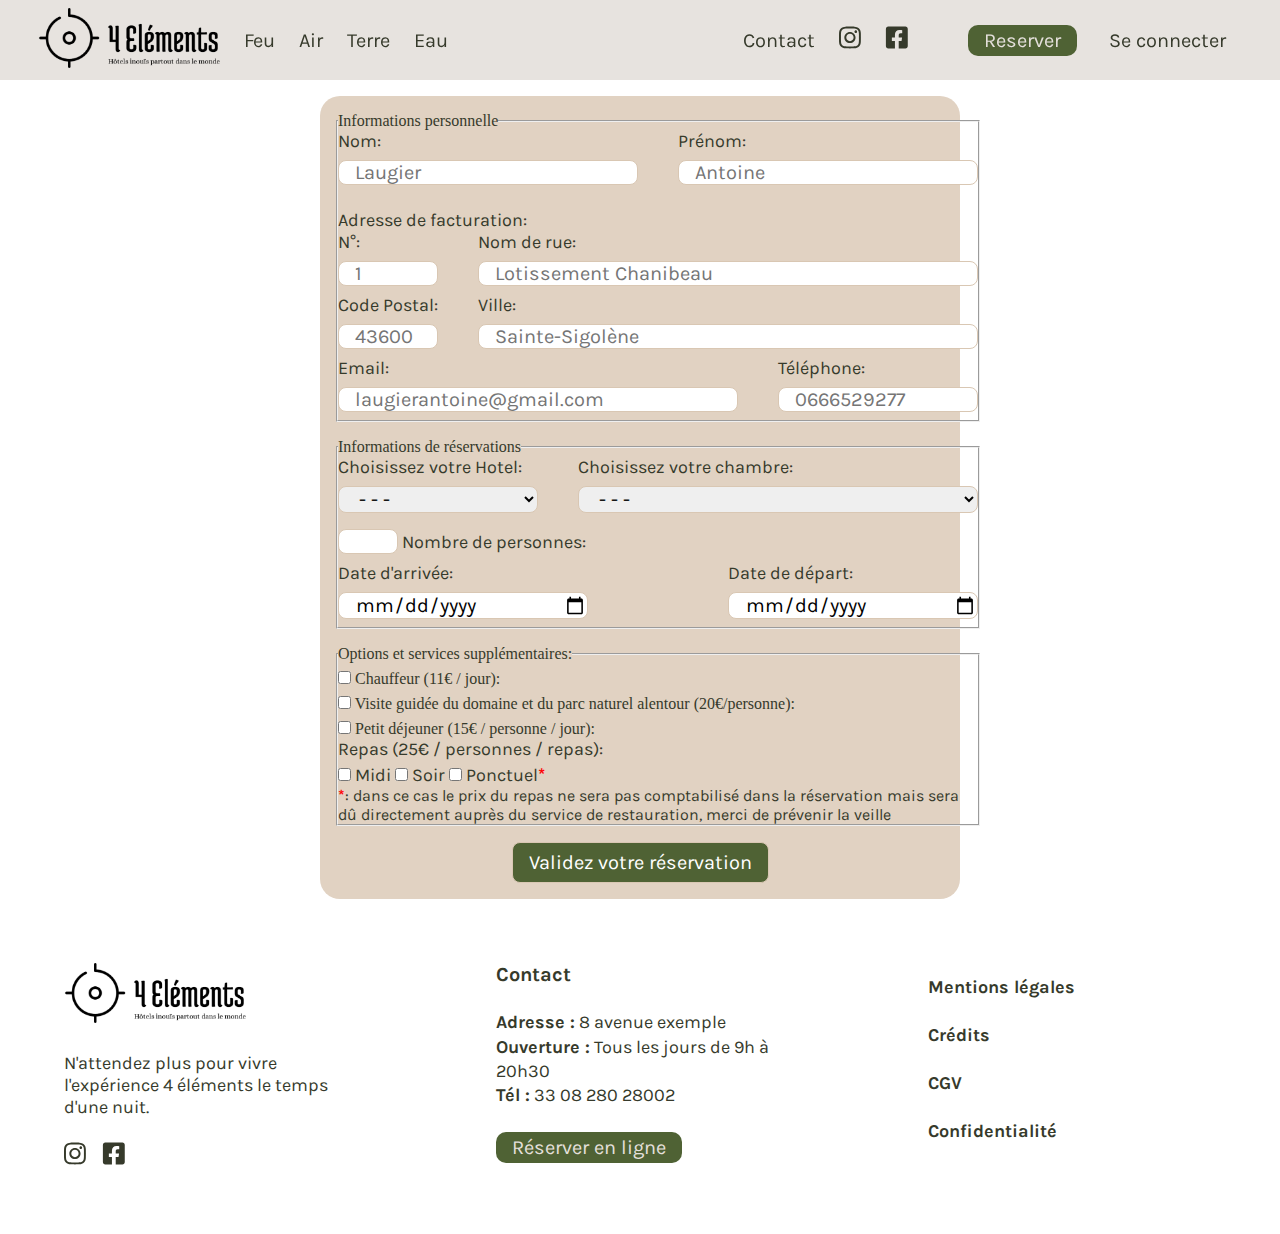
<file: reservation.html>
<!DOCTYPE html>
<html lang="fr">
<head>
    <meta charset="UTF-8">
    <meta name="viewport" content="width=device-width, initial-scale=1.0">
    <title>Les 4 Éléments : Explorez l'Harmonie Sensorielle - page de réservation</title>
    <meta name="description" content="Réservez une expérience unique où l'architecture novatrice vous guide à travers une exploration sensorielle des quatre éléments. Réveillez vos sens et reconnectez-vous avec la nature au sein de nos hôtels inspirés, où chaque détail architectural témoigne d'une profonde connexion avec la terre, l'air, l'eau et le feu.">
    <link rel="stylesheet" href="style.css">
</head>
<body class="body-reservation">
    <!-- header -->
    <header class="flex justify-between align-center">
        <!-- menu burger -->
        <div class="menu-burger">
             <!-- W3C ressort en erreur car il ne faut pas mettre de div ou nav dans le label, mais on a pas le choix en full CSS, je laisse comme ça -->
                <input type="checkbox" name="burger" id="burger">
                <label class="checkmark-burger" for="burger">
                    <span></span>
                    <span></span>
                    <span></span>
                </label>
                <!-- menu lateral -->
                <nav class="menu-lateral">
                    <ul>
                        <li><a href="index.html" title="lien vers accueil hotels 4 éléments"><img class="logo" src="assets/logo/logo-noir.png" alt="logo des hotels 4 elements"></a></li>
                        <li><a class="a-menu animation" href="fire.html">Feu</a></li>
                        <li><a class="a-menu" href="index.html">Air</a></li>
                        <li><a class="a-menu" href="index.html">Terre</a></li>
                        <li><a class="a-menu" href="index.html">Eau</a></li>
                        <li><a class="a-menu reserve" href="reservation.html">Reserver</a></li>
                        <li><a class="a-menu" href="index.html">Se connecter</a></li>
                        <li><a class="a-menu" href="#contact" title="lien vers l'onglet contact">Contact</a></li>
                    </ul>
                </nav>
        </div>
        <!-- div gauche -->
        <div class="header-gauche flex align-center menu-grd-ecran">
            <!-- logo -->
           <a href="index.html" title="lien vers accueil hotels 4 éléments"><img class="logo anim-logo" src="assets/logo/logo-noir.png" alt="logo des hotels 4 elements"></a>
            <!-- menu hotel -->
            <nav>
                <ul class="menu flex">
                    <li class="anim"><a class="a-menu" href="fire.html">Feu</a></li>
                    <li class="anim"><a class="a-menu" href="index.html">Air</a></li>
                    <li class="anim"><a class="a-menu" href="index.html">Terre</a></li>
                    <li class="anim"><a class="a-menu" href="index.html">Eau</a></li>
                </ul>
            </nav>
        </div>
        <!-- div droite -->
        <div class="header-droite flex align-center">
            <!-- menu contact et réseaux -->
            <nav>
                <ul class="menu flex align-center">
                    <li class="menu-grd-ecran anim"><a class="a-menu" href="#contact" title="lien vers l'onglet contact">Contact</a></li>
                    <li class="anim"><a target="_blank" href="google.com" title="lien vers la page instagram"><svg width="22" height="23" viewBox="0 0 22 23" fill="none" xmlns="http://www.w3.org/2000/svg">
                        <path d="M10.946 5.88965C7.84058 5.88965 5.33569 8.39453 5.33569 11.5C5.33569 14.6055 7.84058 17.1104 10.946 17.1104C14.0515 17.1104 16.5564 14.6055 16.5564 11.5C16.5564 8.39453 14.0515 5.88965 10.946 5.88965ZM10.946 15.1475C8.93921 15.1475 7.29858 13.5117 7.29858 11.5C7.29858 9.48828 8.93433 7.85254 10.946 7.85254C12.9578 7.85254 14.5935 9.48828 14.5935 11.5C14.5935 13.5117 12.9529 15.1475 10.946 15.1475ZM18.0945 5.66016C18.0945 6.3877 17.5085 6.96875 16.7859 6.96875C16.0584 6.96875 15.4773 6.38281 15.4773 5.66016C15.4773 4.9375 16.0632 4.35156 16.7859 4.35156C17.5085 4.35156 18.0945 4.9375 18.0945 5.66016ZM21.8103 6.98828C21.7273 5.23535 21.3269 3.68262 20.0427 2.40332C18.7634 1.12402 17.2107 0.723633 15.4578 0.635742C13.6511 0.533203 8.23608 0.533203 6.42944 0.635742C4.6814 0.71875 3.12866 1.11914 1.84448 2.39844C0.560303 3.67773 0.164795 5.23047 0.0769043 6.9834C-0.0256348 8.79004 -0.0256348 14.2051 0.0769043 16.0117C0.159912 17.7646 0.560303 19.3174 1.84448 20.5967C3.12866 21.876 4.67651 22.2764 6.42944 22.3643C8.23608 22.4668 13.6511 22.4668 15.4578 22.3643C17.2107 22.2812 18.7634 21.8809 20.0427 20.5967C21.322 19.3174 21.7224 17.7646 21.8103 16.0117C21.9128 14.2051 21.9128 8.79492 21.8103 6.98828ZM19.4763 17.9502C19.0955 18.9072 18.3582 19.6445 17.3962 20.0303C15.9558 20.6016 12.5378 20.4697 10.946 20.4697C9.35425 20.4697 5.9314 20.5967 4.49585 20.0303C3.53882 19.6494 2.80151 18.9121 2.41577 17.9502C1.84448 16.5098 1.97632 13.0918 1.97632 11.5C1.97632 9.9082 1.84937 6.48535 2.41577 5.0498C2.79663 4.09277 3.53394 3.35547 4.49585 2.96973C5.93628 2.39844 9.35425 2.53027 10.946 2.53027C12.5378 2.53027 15.9607 2.40332 17.3962 2.96973C18.3533 3.35059 19.0906 4.08789 19.4763 5.0498C20.0476 6.49023 19.9158 9.9082 19.9158 11.5C19.9158 13.0918 20.0476 16.5146 19.4763 17.9502Z" fill="#363A2B"/>
                        </svg>
                        </a></li>
                    <li class="anim"><a target="_blank" href="google.com" title="lien vers la page facebook"><svg width="23" height="23" viewBox="0 0 23 23" fill="none" xmlns="http://www.w3.org/2000/svg">
                        <path d="M20.4185 0.5625H3.23096C2.60936 0.5625 2.01321 0.80943 1.57368 1.24897C1.13414 1.68851 0.887207 2.28465 0.887207 2.90625L0.887207 20.0938C0.887207 20.7154 1.13414 21.3115 1.57368 21.751C2.01321 22.1906 2.60936 22.4375 3.23096 22.4375H9.93262V15.0005H6.85645V11.5H9.93262V8.83203C9.93262 5.79736 11.7393 4.12109 14.5063 4.12109C15.8315 4.12109 17.2173 4.35742 17.2173 4.35742V7.33594H15.6904C14.186 7.33594 13.7168 8.26953 13.7168 9.22705V11.5H17.0752L16.5381 15.0005H13.7168V22.4375H20.4185C21.0401 22.4375 21.6362 22.1906 22.0757 21.751C22.5153 21.3115 22.7622 20.7154 22.7622 20.0938V2.90625C22.7622 2.28465 22.5153 1.68851 22.0757 1.24897C21.6362 0.80943 21.0401 0.5625 20.4185 0.5625Z" fill="#363A2B"/>
                        </svg>
                        </a></li>
                </ul>
            </nav>
            <!-- bouton header -->
            <div class="header-btn flex align-center menu-grd-ecran">
                <a href="reservation.html"><button class="btn-small">Reserver</button></a>
                <button class="btn-nobg">Se connecter</button>
            </div>
        </div>
    </header>
    <main class="main-reservation">
        <!-- formulaire -->
        <form action="" method="get" id="form-reservation" class="form-reservation" novalidate>
            <fieldset>
                <legend>Informations personnelle</legend>
                <!-- nom et prénom -->
                <div class="small-column flex justifty-center">
                    <!-- nom -->
                    <div>
                        <label class="block" for="nom">Nom:</label>
                        <input class="small100 mt8 mb8 w300 mr40" type="text" name="nom" id="nom" placeholder="Laugier">
                        <p class="small100 p-error mb8 w300 none" id="error-nom"></p>
                    </div>
                    <!-- prénom -->
                    <div>
                        <label class="block" for="prenom">Prénom:</label>
                        <input class="small100 mt8 mb8 w300" type="text" name="prenom" id="prenom" placeholder="Antoine">
                        <p class="small100 p-error mb8 w300 none" id="error-prenom"></p>
                    </div>
                </div>
                <!-- adresse : n° - rue - CP et ville -->
                <div>
                    <div class="small-column flex justifty-center">
                        <p class="mt16 w640 small100">Adresse de facturation:</p>
                    </div>
                    <div class="small-column flex justifty-center">
                        <!-- n° -->
                        <div>
                            <label class="block" for="num">N°:</label>
                            <input class="small100 mt8 mb8 w100 mr40" type="text" name="num" id="num" placeholder="1">
                            <p class="small100 p-error mb8 w100 none" id="error-num"></p>
                        </div>
                        <!-- rue -->
                        <div>
                            <label class="block" for="rue">Nom de rue:</label>
                             <input class="small100 mt8 mb8 w500" type="text" name="rue" id="rue" placeholder="Lotissement Chanibeau">
                             <p class="small100 p-error mb8 w500 none" id="error-rue"></p>
                        </div>
                    </div>                   
                </div>
                <!-- CP et ville -->
                <div class="small-column flex justifty-center">
                    <!-- cp -->
                    <div>
                        <label class="block" for="cp">Code Postal:</label>
                        <input class="small100 mt8 mb8 w100 mr40" type="text" name="cp" id="cp" placeholder="43600">
                        <p class="small100 p-error mb8 w100 none" id="error-cp"></p>
                    </div>
                    <!-- ville -->
                    <div>
                        <label class="block" for="ville">Ville:</label>
                        <input class="small100 mt8 mb8 w500" type="text" name="ville" id="ville" placeholder="Sainte-Sigolène">
                        <p class="small100 p-error mb8 w500 none" id="error-ville"></p>
                    </div>
                </div>
                <!-- email et tel -->
                <div class="small-column flex justifty-center">
                    <!-- email -->
                    <div>
                        <label class="block" for="email">Email:</label>
                        <input class="small100 mt8 mb8 w400 mr40" type="email" name="email" id="email" placeholder="laugierantoine@gmail.com">
                        <p class="small100 p-error mb8 w400 none" id="error-email"></p>
                    </div>
                    <!-- tel -->
                    <div>
                        <label class="block" for="tel">Téléphone:</label>
                        <input class="small100 mt8 mb8 w200" type="tel" name="tel" id="tel" placeholder="0666529277">
                        <p class="small100 p-error mb8 w200 none" id="error-tel"></p>
                    </div>
                </div>
            </fieldset>
            <fieldset class="mt16">
                <legend>Informations de réservations</legend>
                <!-- hotel et chambre -->
                <div class="small-column flex justifty-center">
                    <!-- hotel -->
                    <div>
                        <label class="block" for="hotel">Choisissez votre Hotel:</label>
                        <select class="small100 mt8 mb8 w200 mr40 small-mr0" name="hotel" id="hotel">
                            <option value=""> - - - </option>
                            <option value="hotel feu">Hotel Feu</option>
                            <!-- 
                            <option value="hotel air">Hotel Air</option>
                            <option value="hotel eau">Hotel Eau</option>
                            <option value="hotel terre">Hotel Terre</option>
                             -->
                        </select>
                        <p class="small100 p-error mb8 w200 none" id="error-hotel"></p>
                    </div>
                    <!-- chambre -->
                    <div>
                        <label class="block" for="chambre">Choisissez votre chambre:</label>
                        <select class="small100 mt8 mb8 w400" name="chambre" id="chambre">
                            <option value=""> - - - </option>
                            <option value="igloos" class="none">Igloos (500€/nuit)</option>
                            <option value="laponie" class="none">Laponie (850€/nuit)</option>
                        </select>
                        <p class="small100 p-error mb8 w400 none" id="error-chambre"></p>
                    </div>
                </div>
                <!-- nbre personnes -->
                <div class="small-column flex justifty-center">
                    <div class="small100 w640">
                        <input class="mt8 mb8 w60" type="number" name="nbr" id="nbr" max="2" min="1">
                        <label for="nbr">Nombre de personnes:</label>
                        <p class="small100 p-error mb8 none" id="error-nbr"></p>
                    </div>
                    <!-- date arrivée -->
                    <div>
                        <label class="block" for="arrive">Date d'arrivée:</label>
                        <input class="small100 mt8 mb8 w250 mr140 small-mr0" type="date" name="arrive" id="arrive">
                        <p class="small100 p-error w250 mb8 none" id="error-arrive"></p>
                    </div>
                    <!-- date départ -->
                    <div>                        
                        <label class="block" for="depart">Date de départ: </label>
                        <input class="small100 mt8 mb8 w250" type="date" name="depart" id="depart">
                        <p class="small100 p-error w250 mb8 none" id="error-depart"></p>
                    </div>
                </div>
            </fieldset>
            <fieldset class="mt16">
                <legend>Options et services supplémentaires:</legend>
                <div class="small100 flex justifty-center">
                    <!-- chauffeur -->
                    <div class="small100 w640">
                        <input class="mt8" type="checkbox" name="chauffeur" id="chauffeur" value="11">
                        <labelsmall80  for="chauffeur">Chauffeur (11€ / jour):</label>
                    </div>
                    <div class="small100 w640">
                        <input class="mt8" type="checkbox" name="visite" id="visite" value="20">
                        <labelsmall80  for="visite">Visite guidée du domaine et du parc naturel alentour (20€/personne):</label>
                    </div>
                    <!-- petit dej -->
                    <div class="small100 w640">
                        <input class="mt8" type="checkbox" name="dej" id="dej" value="15">
                        <labelsmall80  for="dej">Petit déjeuner (15€ / personne / jour):</label>
                    </div>
                </div>
                <!-- repas -->
                <div class="small100 flex justifty-center">
                    <div class="small100 flex w640 align-center">
                        <div class="small100 w300">
                            <p>Repas (25€ / personnes / repas): </p>
                            <input class="mt8" type="checkbox" name="midi" id="midi" value="25">
                            <label for="midi">Midi</label>
                            <input class="mt8" type="checkbox" name="soir" id="soir" value="25">
                            <label for="soir">Soir</label>
                            <input class="mt8" type="checkbox" name="ponctuel" id="ponctuel" value="25">
                            <label for="ponctuel">Ponctuel<span>*</span></label>
                        </div>
                    </div>
                        <p class="small100 w640 info-repas"><span>*</span>: dans ce cas le prix du repas ne sera pas comptabilisé dans la réservation mais sera dû directement auprès du service de restauration, merci de prévenir la veille</p>
                </div>
                <!--  -->
                <div class="small100 repas-checked flex justifty-center none">
                    <div class="small100 w640">
                        <p>Avez vous un régime alimentaire particulier:</p>
                        <input class="mt8" type="radio" name="regime" id="non">
                        <label for="non">Non</label>
                        <input class="mt8" type="radio" name="regime" id="vegan">
                        <label for="vegan">Végan</label>
                        <input class="mt8" type="radio" name="regime" id="vegetarien">
                        <label for="vegetarien">Végétarien</label>
                    </div>
                    <div class="small100 w640">
                        <p>Avez vous des allergies ou intolérances: </p>
                        <input class="mt8 mb8" type="checkbox" name="gluten" id="gluten">
                        <label for="gluten">Gluten</label>
                        <input class="mt8 mb8" type="checkbox" name="lactose" id="lactose">
                        <label for="lactose">Lactose</label>
                        <input class="mt8 mb8" type="checkbox" name="autres" id="autres">
                        <label for="autres">Autres</label>
                        <input class="small100 autres-details mt8 mb8 w400 none" type="text" name="autres-details" id="autres-details" placeholder="entrez ici votre allergie ou intolérance">
                    </div>
                </div>
            </fieldset>
            <div class="flex justifty-center">
                <input id="valid-form" class="valid-form mt16" type="submit" value="Validez votre réservation">
            </div>
        </form>
        <div class="recap-resa none">
            <!--  
            <div>
                <div>
                    <h3>Récapitulatif de votre réservation</h3>
                    <h4 class="mt16">Informations personnelles</h4>
                    <div class="flex">
                        <p class="mt8 mr40">Nom: </p>
                        <p class="mt8">Prénom: </p>
                    </div>
                    <p class="mt8">Adresse de facturation: </p>
                    <div class="flex">
                        <p class="mt8 mr40">Email: </p>
                        <p class="mt8">Tél.: </p>
                    </div>
                    <h4 class="mt16">Informations de réservations</h4>
                    <div class="flex">
                        <p class="mt8 mr40">Hotel: </p>
                        <p class="mt8">Chambre: (prix)</p>
                    </div>
                    <div class="flex">
                        <p class="mt8 mr40">date d'arrivé: </p>
                        <p class="mt8">Date de départ: </p>
                    </div>
                    <div class="flex">
                        <p class="mt8 mr40">Nombre de personnes: </p>
                        <p class="mt8">Nombre de jour: </p>
                    </div>
                    <h5 class="mt8">Montant de votre séjour hors options: </h5>
                    <h4 class="mt16">Options et services supplémentaires</h4>
                    <p class="mt8">Chauffeur: (prix)</p>
                    <p class="mt8">Petit déjeuner: (prix/personne/jour soir montant sur séjour)</p>
                    <div class="flex">
                        <p class="mt8 mr40">Repas (prix/personne/jour soir montant sur séjour):</p>
                        <p class="mt8 mr40">Midi: </p>
                        <p class="mt8 mr40">Soir: </p>
                        <p class="mt8">Ponctuel*:</p>
                    </div>
                    <p class="mt8">* le prix du repas n'est pas comptabilisé dans la réservation et sera dû directement auprès du service de restauration, merci de prévenir la veille</p>
                    <p class="mt8">Régime spécifique: </p>
                    <p class="mt8">Allergies ou intolérance alimentaire</p>
                    <h5 class="mt16">Montant total de vos options: </h5>
                    <h3 class="mt16 mb32">Montant total de votre séjour: </h3>
                </div>
                <div class="container-btn-resa flex justifty-center mt16">
                    <button id="paiement" class="btn-small mr40">Confirmer et passer au paiement</button>
                    <button id="annule" class="btn-nobg bt">Annuler la réservation</button>
                </div>
            </div>
            -->
        </div>
    </main>
    <footer class="flex justify-between">
        <!-- footer gauche -->
        <div class="footer-gauche">
            <a href="index.html" title="lien vers accueil hotels 4 éléments"><img class="logo anim-logo" src="assets/logo/logo-noir.png" alt="logo des hotels 4 elements"></a>
            <p>N'attendez plus pour vivre l'expérience 4 éléments le temps d'une nuit.</p>
            <nav>
                <ul class="flex align-center">
                    <li class="anim"><a target="_blank" href="google.com" title="lien vers la page instagram"><img src="assets/icon/instagram.svg" alt="logo d'instagram"></a></li>
                    <li class="anim"><a target="_blank" href="google.com" title="lien vers la page facebook"><img src="assets/icon/facebook.svg" alt="logo de facebook"></a></li>
                </ul>
            </nav>
        </div>
        <!-- footer centre -->
        <div class="contact" id="contact">
            <h5>Contact</h5>
            <address>
                <a target="_blank" href="https://www.google.fr/maps/place/Webecom-Formation/@45.449743,4.3788317,17z/data=!3m1!4b1!4m6!3m5!1s0x47f5aeb2af2210e3:0x3f15c6dd67ae31bb!8m2!3d45.4497393!4d4.3814066!16s%2Fg%2F1tmbvglc?entry=ttu"><span>Adresse :</span> 8 avenue exemple</a>
                <p><span>Ouverture :</span> Tous les jours de 9h à 20h30</p>
                <a href="tel:+330828028002"><span>Tél :</span> 33 08 280 28002</a>
            </address>
            <button class="btn-small">Réserver en ligne</button>
        </div>
        <!-- footer droite -->
        <nav class="cgv">
            <ul>
                <li class="anim"><a href="index.html"><span>Mentions légales</span></a></li>
                <li class="anim"><a href="index.html"><span>Crédits</span></a></li>
                <li class="anim"><a href="index.html"><span>CGV</span></a></li>
                <li class="anim"><a href="index.html"><span>Confidentialité</span></a></li>
            </ul>
        </nav>
    </footer>
    <script src="app.js"></script>
</body>
</html>
</file>
<file: style.css>
@import url('https://fonts.googleapis.com/css2?family=Karla:wght@400;700&family=Playfair+Display:wght@500;700&display=swap');
/*
font-family: 'Karla', sans-serif;
font-family: 'Playfair Display', serif;
*/

@import url('https://fonts.googleapis.com/css2?family=Almarai:wght@800&display=swap');
/* spécial pour le petit dessin de la section createur */

*{
    padding: 0;
    margin: 0;
    box-sizing: border-box;
}

:root{
    --primary: #363A2B;
    --secondary: #4F6234;
    --tertiary: #D9C7B3;
    --input: #E1D2C2;
    --background: #E5E0DC;
}

/****************** GENERAL ******************/

h1, h2, h3, h4{
    font-family: 'Playfair Display', serif;
}

h5, p, .p-legend, a, button, .a-menu, label, input, select
{
    font-family: 'Karla', sans-serif;
}

h1, h2{
    font-weight: 500;
    font-size: 64px;
}

h3, h4, h5{
    font-weight: 700;
}

p, .p-legend, a, button, .a-menu{
    font-weight: 400;
}

h3{
    font-size: 32px;
}

h4, .btn-large{
    font-size: 24px;
}

h5, .btn-small, .btn-nobg, .a-menu, input, select{
    font-size: 20px;
}

p, label, a{
    font-size: 18px;
}

.p-legend{
    font-size: 16px;
    font-style: italic;
}

body{
    background-color: var(--background);
    color: var(--primary);
}

a{
    text-decoration: none;
}
.btn:link, .btn:valid, .btn:visited{
    color: var(--background)
}

ul{
    list-style: none;
}

.flex{
    display: flex;
    flex-wrap: wrap;
}

.justify-between{
    justify-content: space-between;
}

.align-center{
    align-items: center;
}

.btn-nobg{    
    background: none;
    color: var(--primary);
    padding: 4px 16px;
    border: none;
    border-radius: 10px;
}

.btn-small{
    background-color: var(--secondary);
    color: var(--background);
    padding: 4px 16px;  
    border: none;
    border-radius: 10px;
}

.btn-large{
    background-color: var(--primary);
    color: var(--background);
    padding: 8px 24px;  
    border: none;
    border-radius: 10px;
}

section{
    margin-bottom: 120px;
}

:visited, :link, :active{
    color: var(--primary);
}

.pr12{
    padding-right: 12%;
}

.pl12{
    padding-left: 12%;
}

.prl12{
    padding: 0 12%;
}

/******** animations ************/

.anim, .anim-logo{
    transition: 0.3s ease;
}

.anim-logo:hover{
    transform: scale(1.1);
}

.anim:hover{
    transform: scale(1.2);
}

.pointer{
    cursor: pointer;
}

button, .btn{
    cursor: pointer;
    transition: 0.3s ease;
}

button:hover, .btn:hover{
    transition: 0.3s;
    transform: scale(1.05);
    box-shadow: 2px 2px 2px var(--tertiary);
}

.img-animation{
    transition: 0.3s ease;
}

.img-animation:hover{
    transform: scale(1.1);
    border-radius: 25px;
    box-shadow: 2px 2px 2px var(--tertiary);
}

/********************** HEADER *********************/

header{
    width: 100%;
    height: 80px;
    align-items: center;
    padding: 0 3%;
    background-color: #e5e0dce7;
    position: sticky;
    top: 0;
    z-index: 1;
}

.menu{
    gap: 24px;
}

.a-menu{
    color: var(--primary);
}

.header-gauche{
    width: 45%;
    gap: 24px;
}

.header-droite{
    width: 55%;
    justify-content: flex-end;
}

.header-droite img{
    height: 30px;
}

.header-btn{
    margin-left: 60px;
    gap: 16px;
}

/******************** HERO **********************/

.hero video{
    width: 100%;
    height: 110vh;
    object-fit: cover;
    position: absolute;
    top: -80px;
    z-index: -1;
}

.hero{
    position: relative;
    width: 100%;
    height: calc(110vh - 80px);
    background: linear-gradient(90deg, #363a2b00 0%, #363a2b7c 50%, #363A2B 100%);
    margin-bottom: 350px;
}

h1{
    color: var(--background);
    width: 100%;
    text-align: end;
    padding-right: 3%;
}

.form-index{
    padding: 16px 16px;
    background-color: var(--tertiary);
    border-radius: 20px;
    width: 680px;
    justify-content: space-between;
    margin: auto;
    position: relative;
    top: 30vh;
}

.form-index h4{
    width: 100%;
}

.form-date{
    width: 250px;
    margin-top: 16px;
}

.form-nbr{
    width: 180px;
    margin-top: 16px;
}

.form-hotel{
    width: 180px;
    margin-top: 16px;
}

.form-index label, .form-index input, .form-index select{
    width: 100%;
    margin-top: 8px;
}

.form-index input, .form-index select{
    background-color: var(--input);
    border: none;
    border-radius: 10px;
    height: 65px;
    color: var(--primary);
    padding-left: 16px;
}

.form-btn{
    width: 100%;
    justify-content: center;
    position: relative;
    top: 38px;
}

/******** section elements ********/

.feu, .terre, .air, .eau{
    width: 100%;
}

.container-descriptif{
    width: 35%;
    padding: 80px 0 80px 0;
}

.container-descriptif div, .container-descriptif>p, .container-descriptif button{
    margin-top: 24px;
}

.container-descriptif h2, .container-descriptif div, .container-descriptif p{
    width: 100%;
}

.container-descriptif div p{
    margin-top: 8px;
}

.container-image{
    width: 50%;
}

.img-grd{
    width: 70%;
}

.img-petit{
    width: 25%;
}

.img-petit img, .img-grd img{
    width: 100%;
    height: 100%;
    object-fit: cover;
}

/******** section concept-archi / createur *********/

.createur h3{
    width: 100%;
}

.concept-archi, .createur{
    width: 100%;
}

.concept, .architecture, .mot-createur, .portrait-createur{
    width: 40%;
}

.architecture p, .architecture h3, .architecture div, .concept p, .concept h3, .concept div, .createur p, .createur h3, .dessin{
    margin-bottom: 24px;
}

.concept-archi h3, .concept-archi p, .img-concept, .img-archi{
    width: 100%;
}

.img-concept, .img-archi{
    height: 400px;
}

.img-concept img, .img-archi img{
    width: 100%;
    height: 100%;
    object-fit: cover;
}

.mot-createur{
    position: relative;
    width: 45%;
}

.dessin{
    width: 25%;
    position: relative;
    top: 20px;
}

.portrait-createur{
    width: 45%;
}

.portrait-createur img{
    width: 100%;
    height: 100%;
    object-fit: cover;
}

.p-vert{
    color: var(--secondary);
}

/********** footer *********/

footer{
    padding: 5%;
    background-color: white;
}

footer div, .cgv{
    width: 25%;
}

.logo{
    height: 60px;
}

.footer-gauche p, .footer-gauche nav{
    margin-top: 24px;
}

.footer-gauche ul{
    gap: 16px;
}

.contact address{
    line-height: 24px;
}

.contact h5, .contact address{
    margin-bottom: 24px;
}

address{
    color: var(--primary);
    font-style: normal;
}

address span{
    font-weight: bold;
}

.cgv a{
    font-weight: bold;
    line-height: 48px;
}

/************* page feu ***********/

.fire{
    margin-top: 80px;
}


/***** section offre feu ******/

.offre-feu h3{
    width: 100%;
}

.offre-feu article{
    width: 40%;
}

.img-offre{
    width: 100%;
    height: 500px;
    margin: 70px 0;
}

.img-offre img{
    width: 100%;
    height: 100%;
    object-fit: cover;
}

.services ul{
    width: 100%;
}
.services li{
    width: 40%;
    gap: 16px;
    line-height: 32px;
}

.mtb32{
    margin: 32px 0;
}

.details{
    color: var(--secondary);
}

.prix{
    font-size: 24px;
}

.prix span{
    font-weight: bold;
}

/****** services supp / activité ******/

.carousel-sous-titre{
    width: 100%;
}

.carousel-container{
    width: 115%;
    /*On active le scroll sur X pour voir ce qui dépasse du container*/
    overflow-x: scroll; 
    /*Permet d'arreter le scroll au début d'une vignette*/
    scroll-snap-type: x mandatory;
    /*Ebauche de customisation de la scrollbar (cf documentation si vous voulez aller plus loin)*/
    scrollbar-color: var(--tertiary) var(--background);
    scrollbar-width: thin;
    padding: 8px 0;
}

.carousel-slide{
    display: flex;
    flex-wrap: nowrap;
    width: fit-content;
    gap: 64px;
}

.carousel-card{
    scroll-snap-align: start;
    width: 600px;
    height: 450px;
    text-align: end;
    justify-content: end;
    padding-right: 16px;
    align-content: flex-end;
    color: var(--background);
}

.carousel-descriptif{
    width: 55%;
    margin: 32px 0;
}

.carousel h4{
    width: 100%;
}

.carousel-prix{
    width: 100%;
    margin-bottom: 48px;
    font-weight: bold;
}

.carousel-btn{
    margin-bottom: 48px;
    width: 100%;
}

.chauffeur{
    background-image: linear-gradient(90deg, rgba(0, 0, 0, 0) 0%, rgba(0, 0, 0, 0.7) 70%), url(assets/image/service-1-chauffeur.jpg);
    background-size: cover;
    background-position-y: -120px;
}

.dejeuner{
    background-image: linear-gradient(90deg, rgba(0, 0, 0, 0) 0%, rgba(0, 0, 0, 0.7) 70%), url(assets/image/service-2-dejeuner.jpg);
    background-size: cover;
}

.repas{
    background-image: linear-gradient(90deg, rgba(0, 0, 0, 0) 0%, rgba(0, 0, 0, 0.7) 70%), url(assets/image/service-3-repas.jpg);
    background-size: cover;
}

.guide{
    background-image: linear-gradient(90deg, rgba(0, 0, 0, 0) 0%, rgba(0, 0, 0, 0.7) 70%), url(assets/image/service-4-guide.jpg);
    background-size: cover;
}

.traineau{
    background-image: linear-gradient(90deg, rgba(0, 0, 0, 0) 0%, rgba(0, 0, 0, 0.7) 70%), url(assets/image/activite-1-chien-traineaux.jpg);
    background-size: cover;
}

.raquette{
    background-image: linear-gradient(90deg, rgba(0, 0, 0, 0) 0%, rgba(0, 0, 0, 0.7) 70%), url(assets/image/activite-2-rando-raquette.jpg);
    background-size: cover;
}

.volcan{
    background-image: linear-gradient(90deg, rgba(0, 0, 0, 0) 0%, rgba(0, 0, 0, 0.7) 70%), url(assets/image/activite-3-volcan.png);
    background-size: cover;
    background-position-y: -120px;
}

.speleo{
    background-image: linear-gradient(90deg, rgba(0, 0, 0, 0) 0%, rgba(0, 0, 0, 0.7) 70%), url(assets/image/activite-4-speleologie.png);
    background-size: cover;
    background-position-y: -240px;
}


/******** vidéo *********/

.video-feu h6{
    display: none;
}

.video-feu video{
    width: 100%;
}

/********* Avis ********/

.avis h4{
    width: 100%;
    margin-bottom: 40px;
}

.avis article{
    width: 45%;
    padding: 8px 16px;
}

.profil{
    width: 80px;
    height: 80px;
    margin-right: 16px;
    margin-bottom: 16px;
}

.profil img{
    width: 100%;
    height: 100%;
    object-fit: cover;
    border-radius: 50%;
}



/********* Infos ***********/

.infos h3{
    width: 100%;
    margin-bottom: 60px;
}

.infos ul{
    width: 100%;

}

.infos ul li{
    width: 45%;
    gap: 16px;
    margin-top: 16px;
}

.w80{
    width: 80%;
}

.w30{
    width: 30%;
}

.infos h4{
    margin: 60px 0 40px 0;
}

/*********** menu burger ***********/

.menu-burger {
    display: none;
    position: relative;
    cursor: pointer;
    font-size: 20px;
    user-select: none;
  }
  
  .menu-lateral {
    position: fixed;
    top: 0;
    left: 0;
    width: 200px;
    height: 100vh;
    padding: 8px;
    background-color: #e5e0dce7;
    transform: translateX(-200px);
    transition: transform 0.6s ease;
    line-height: 32px;
    padding-top: 80px;
    z-index: 1;
  }
  
  .reserve{
    color: var(--secondary);
  }

  .menu-lateral ul {
    display: block;
  }
  
  /* BURGER */
  
  /* Hide the default checkbox */
  .menu-burger input {
    position: absolute;
    opacity: 0;
    cursor: pointer;
    height: 0;
    width: 0;
    display: none;
  }
  
  .checkmark-burger {
    display: block;
    position: relative;
    top: 0;
    left: 0;
    height: 1.3em;
    width: 1.3em;
    cursor: pointer;
  }
  
  .checkmark-burger span{
    width: 32px;
    height: 2px;
    background-color: var(--background);
    position: absolute;
    transition: all 0.3s ease-in-out;
    z-index: 2;
  }
  
  .checkmark-burger span:nth-child(1) {
    top: 10%;
  }
  
  .checkmark-burger span:nth-child(2) {
    top: 50%;
  }
  
  .checkmark-burger span:nth-child(3) {
    top: 90%;
  }

  .menu-burger input:checked + .checkmark-burger span:nth-child(1) {
    top: 50%;
    transform: translateY(-50%) rotate(45deg);
    background-color: var(--primary);
  }
  
  .menu-burger input:checked + .checkmark-burger span:nth-child(2) {
    top: 50%;
    transform: translateY(-50%) rotate(-45deg);
    background-color: var(--primary);
  }
  
  .menu-burger input:checked + .checkmark-burger span:nth-child(3) {
    transform: translateX(-50px);
    opacity: 0;
  }
  

/* page réservation */
.body-reservation{
    background-color: white;
}
.main-reservation{
    position: relative;
    padding-top: 16px;
}
.form-reservation{
    width: 50%;
    max-width: 750px;
    min-width: 300px;
    margin: 0 auto;
    background-color: var(--input);
    padding: 16px;
    border-radius: 20px;
}
.form-reservation input, .form-reservation select{
    border: solid 1px var(--tertiary);
    border-radius: 8px;
    padding-left: 16px;
}
.form-reservation input[type='checkbox']{
    border: none;
}
.form-reservation span{
    color: red;
    font-weight: bold;
}
.info-repas{
    font-size: 16px;
}
.block{
    display: block;
}

.mr40{
    margin-right: 40px;
}
.mt16{
    margin-top: 16px;
}
.mt8{
    margin-top: 8px;
}
.mb8{
    margin-bottom: 8px;
}
.w300{
    width: 300px;
}
.w100{
    width: 100px;
}
.w200{
    width: 200px;
}
.w400{
    width: 400px;
}
.w500{
    width: 500px;
}
.justifty-center{
    justify-content: center;
}
.text-center{
    text-align: center;
}
.w640{
    width: 640px;
}
.w60{
    width: 60px;
}
.w250{
    width: 250px;
}
.mr140{
    margin-right: 140px;
}
.mb32{
    margin-bottom: 32px;
}

.none{
    display: none;
}
.recap-resa{
    width: 100%;
    /*height: calc(100vh - 80px);*/
    margin: 0 auto;
    position: absolute;
    top: 0;
    padding: 16px;
}
.valid-form{
    background-color: var(--secondary);
    padding: 8px 16px;
    border-radius: 10px;
    color: white;
}
.recap-resa>div{
    width: 1000px;
    background-color: #e5e0dcef;
    border-radius: 25px;
    margin: 0 auto;
    padding: 32px;
}
.container-btn-resa{
    width: 100%;
}
input[type='submit']{
    cursor: pointer;
}

.champ-error{
    border: solid 1px red;
}
.p-error{
    color: red;
    font-size: 12px;
}

  @media screen and (max-width: 1024px) {
    header, .hero{
        background: #363a2b77;
    }

    .menu path{
        fill: var(--background);
    }
    
    .menu-burger {
      display: block;
    }
    .menu-grd-ecran {
      display: none;
    }
    #burger:checked ~ .menu-lateral {
      transform: translateX(0);
    }

    h1, h2{
        font-size: 48px;
    }
    h3 {font-size: 28px;}
    h4 {font-size: 20px;}
    h5 {font-size: 18px;}
    p, a {font-size: 16px;} 

    
    section{
        margin-bottom: 60px;
    }

    h1{
        padding-top: 10vh;
    }

    .container-descriptif, .container-image, .concept, .architecture, .mot-createur, .portrait-createur, .offre-feu article{
        width: 100%;
    }

    .container-descriptif{
        padding-right: 12%;
    }

    .img-offre{
        height: 40vh;
    }
    
    .feu, .terre, .archi-responsive, .createur-responsive{
        flex-direction: column-reverse;
    }

    .air, .eau{
        padding: 0 0 0 12%;
    }

    .createur-responsive{
        display: flex;
    }

    .portrait-createur{
        height: 40vh;
    }

    footer{
        padding: 40px 12%;
    }

    footer div, .cgv{
        width: 100%;
        margin-top: 40px;
    }

    .carousel-slide{
        gap: 16px;
    }

    .carousel-card{
        width: 300px;
        height: 250px;
    }

    .carousel-prix{
        margin-bottom: 24px;
    }

    .carousel-descriptif{
        width: 80%;
    }

    .chauffeur{
        background-position-y: -60px;
    }

    .volcan{
        background-position-y: -40px;
    }

    .speleo{
        background-position-y: -120px;
    }

    .avis article{
        margin-top: 32px;
    }

    .avis article{
        width: 100%;
    }
    
    .infos ul li{
        width: 100%;
    }

    .form-reservation {
        width: 95%;
    }
    .recap-resa { width: 100%; padding: 8px; }
    .recap-resa>div { width: 100%; padding: 16px;}
  }
  

@media screen and (max-width: 575px){
    .form-index{
        width: 300px;
        top: 25vh;
        flex-direction: column;
        align-items: center;
    }
    .form-index select, .form-index input {
        font-size: 18px;
        height: 40px;
    }
    .form-index h4 { font-size: 20px; margin-bottom: 8px;}
    .form-index div {text-align: center;}
  
    .services ul li{
        width: 100%;
    }

    .container-image{
        height: 40vh;
    }

    
    .small100 {width: 100%;}
    .small80 {width: 80%;}
    .small-mr0{margin-right: 0;}
    .small-column { flex-direction: column;}
    .form-reservation p, .form-reservation label{ font-size: 14px;}

    .recap-resa button{ margin-right: 0;}
}
</file>
